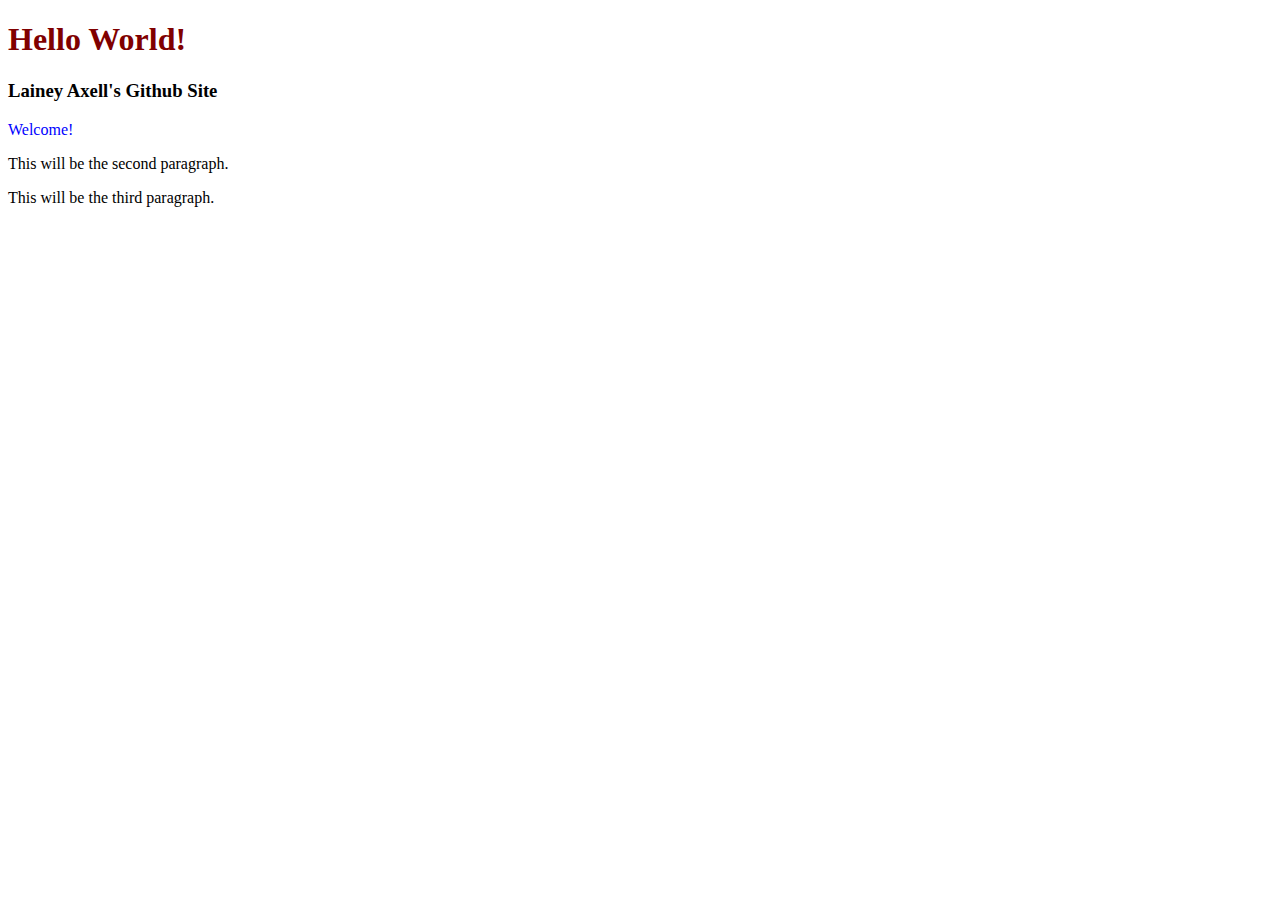
<file: Hello World!/index.html>
<!DOCTYPE html>
<html lang="en">
<head>
    <link rel="stylesheet" href="css/styles.css">
    <meta charset="UTF-8">
    <meta name="viewport" content="width=device-width, initial-scale=1.0">
    <title>Document</title>
</head>
<body>
    <h1>Hello World!</h1>
    <h3>Lainey Axell's Github Site</h3>
    <p id="welcome">Welcome!</p>
    <p id="second">This will be the second paragraph.</p>
    <p id="third">This will be the third paragraph.</p>
</body>
</html>
</file>
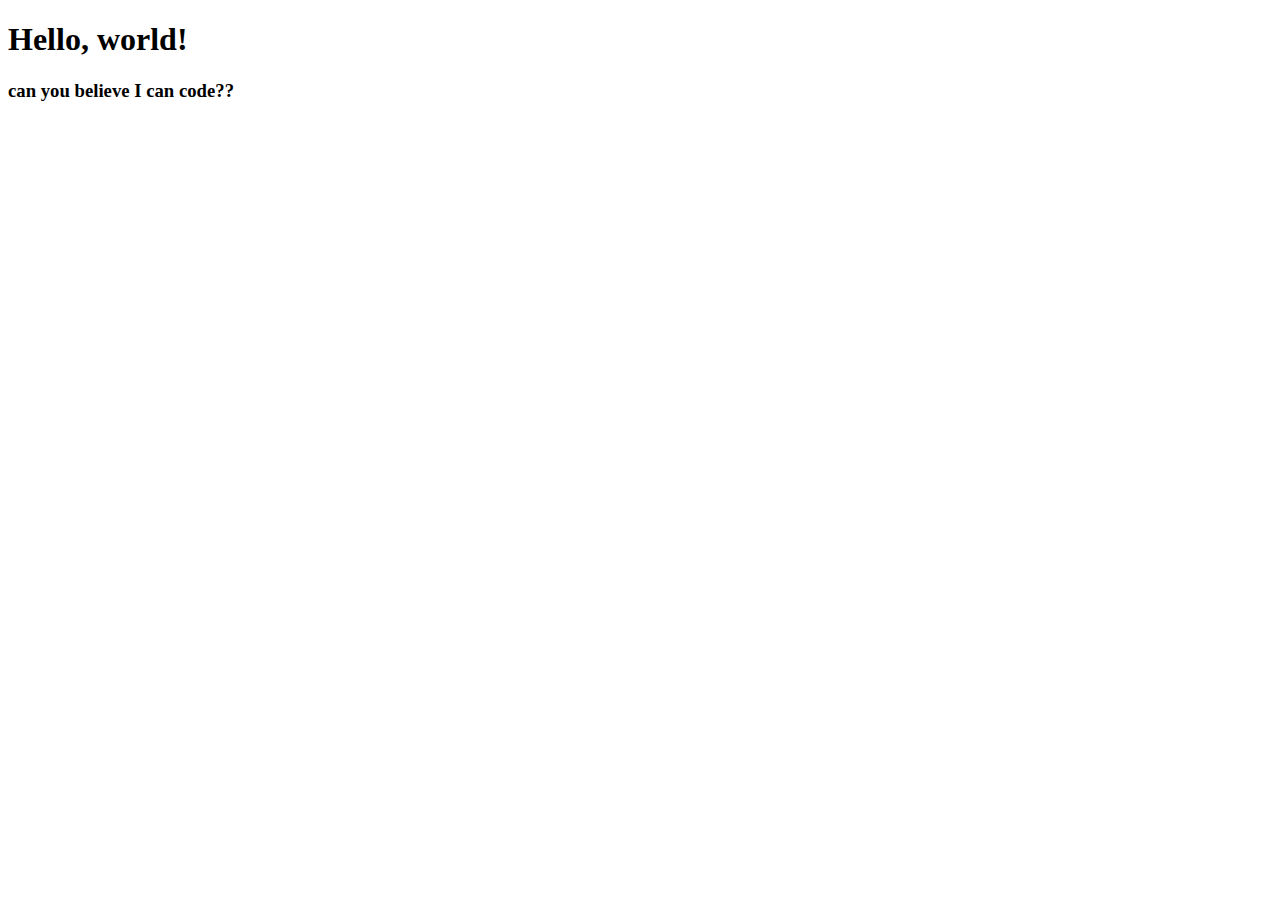
<file: .vscode/bootstrap.html>
<!DOCTYPE html>
<html lang="en">
<head>
    <link href="https://cdn.jsdelivr.net/npm/bootstrap@5.0.0-beta1/dist/css/bootstrap.min.css" rel="stylesheet" integrity="sha384-giJF6kkoqNQ00vy+HMDP7azOuL0xtbfIcaT9wjKHr8RbDVddVHyTfAAsrekwKmP1" crossorigin="anonymous">
    <meta charset="UTF-8">
    <meta name="viewport" content="width=device-width, initial-scale=1.0">
    <title>Hello World!</title>
</head>
<body>
    <div class="container">
    <h1>Hello, world!</h1>
    <h3 class="d-none d-md-block"> can you believe I can code??</h3>
    </div>
</body>
</html>
</file>
<file: Hello World!/css/styles.css>
h1 {color:maroon;}
#welcome {color:blue;}
</file>
